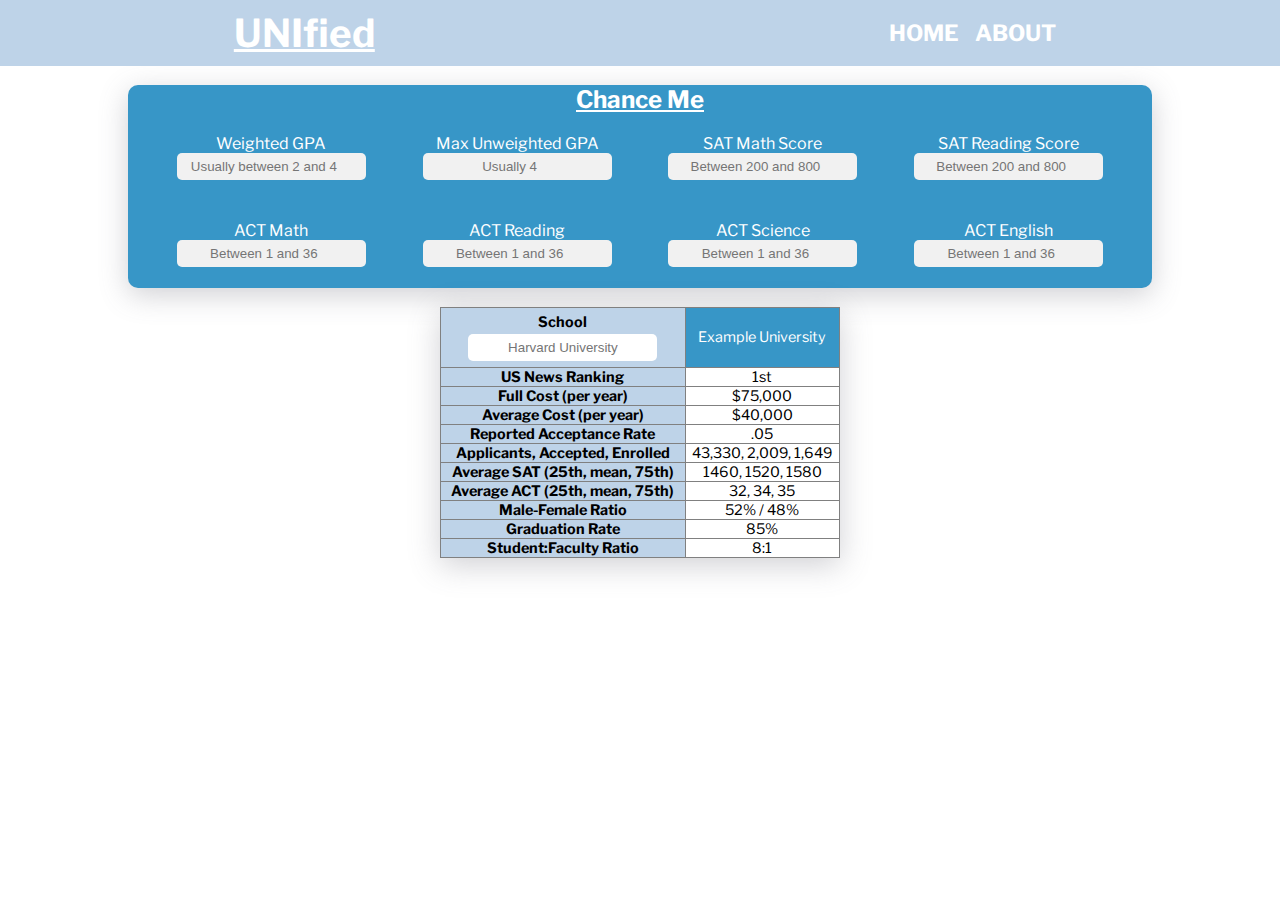
<file: index.html>
<!DOCTYPE html>
<html lang = "en">
	<head>
		<meta charset = "utf-8">
		<meta name = "description", content = "Quickly compare colleges and universities">
  		<meta name = "keywords", content = "unified, university, college, stats, statistics, data, ai, acceptance, rate, common, compare, school">
  		<meta name = "author", content = "Jackson Terrill">
		<meta name = "viewport", content = "width = device-width, initial-scale = 1">
		<title> UNIfied </title>
		<!-- Favicon -->
		<link rel="stylesheet" href="https://jacksonterrill.github.io/unified/styles.css">
		<script src="https://jacksonterrill.github.io/unified/unified.js" async></script>
		<link rel="shortcut icon" href="favicon.ico">
		<!-- Libre Franklin font from Google Fonts -->
		<link rel="preconnect" href="https://fonts.gstatic.com">
		<link href="https://fonts.googleapis.com/css2?family=Libre+Franklin&display=swap" rel="stylesheet">
	</head>
	
	<body>
		<header>
			<a class = "logo", href= https://jacksonterrill.github.io/unified/index.html>UNIfied</a>

			<nav>
				<ul>
					<li><a class="navbarlinks" href="https://jacksonterrill.github.io/unified/index.html">Home</a></li>
	    			<li><a class="navbarlinks" href="https://jacksonterrill.github.io/unified/about.html">About</a></li>
	    		</ul>
	    	</nav>
   		</header>
   		<main>
			<div class = "chanceme"> 
				<h2><u> Chance Me </u></h2>
				<div>
					<ul class = "stat-entry-box">
						<div class = "stat-entry-subbox">
							<ul class = "stat">
								<li>Weighted GPA</li>
								<li><input type = "number", class = "stat-input", placeholder= "Usually between 2 and 4", max="4", onkeyup=enforceMinMax(this)></li>
							</ul>
							<ul class = "stat">
								<li>Max Unweighted GPA</li>
								<li><input type = "number", class = "stat-input", placeholder= "Usually 4", max="4", onkeyup=enforceMinMax(this)></li>
							</ul>
						</div>
						<div class = "stat-entry-subbox">
							<ul class = "stat">
								<li>SAT Math Score</li>
								<li><input type = "number", class = "stat-input", placeholder= "Between 200 and 800", max="800", onkeyup=enforceMinMax(this)></li>
							</ul>
							<ul class = "stat">
								<li>SAT Reading Score</li>
								<li><input type = "number", class = "stat-input", placeholder= "Between 200 and 800", max="800", onkeyup=enforceMinMax(this)></li>
							</ul>
						</div>
					</ul>
					<ul class = "stat-entry-box">
						<div class = "stat-entry-subbox">
							<ul class = "stat">
								<li>ACT Math</li>
								<li><input type = "number", class = "stat-input", placeholder= "Between 1 and 36", max="36", onkeyup=enforceMinMax(this)></li>
							</ul>
							<ul class = "stat">
								<li>ACT Reading</li>
								<li><input type = "number", class = "stat-input", placeholder= "Between 1 and 36", max="36", onkeyup=enforceMinMax(this)></li>
							</ul>
						</div>
						<div class = "stat-entry-subbox">
							<ul class = "stat">
								<li>ACT Science</li>
								<li><input type = "number", class = "stat-input", placeholder= "Between 1 and 36", max="36", onkeyup=enforceMinMax(this)></li>
							</ul>
							<ul class = "stat">
								<li>ACT English</li>
								<li><input type = "number", class = "stat-input", placeholder= "Between 1 and 36", max="36", onkeyup=enforceMinMax(this)></li>
							</ul>
						</div>
					</ul>
				</div>
			</div>
			

			<br>
			

			<table id = "table", border = "thick">
				<thead>
					<tr id = "table-school">
						<th> School 
							<form autocomplete="off" action="javascript:submit">
							  	<div class="autocomplete">
							   		<input id="SchoolInput" type="text" placeholder="Harvard University">
								</div>
							</form> 
						</th>
						<td> Example University </td>
					</tr>
				</thead>
				<tbody>
					<tr id = "table-rankings">
						<th> US News Ranking </th>
						<td> 1st </td>
					</tr>
					<tr id = "table-fullCost">
						<th> Full Cost (per year) </th>
						<td> $75,000 </td>
					</tr>
					<tr id = "table-avgCost">
						<th> Average Cost (per year) </th>
						<td> $40,000 </td>
					</tr>
					<tr id = "table-calc-acceptance">
						<th> Calculated Acceptance Rate </th>
						<td> .1 </td>
					</tr>
					<tr id = "table-report-acceptance">
						<th> Reported Acceptance Rate </th>
						<td> .05 </td>
					</tr>
					<tr id = "table-num-students">
						<th> Applicants, Accepted, Enrolled </th>
						<td> 43,330, 2,009, 1,649 </td>
					</tr>
					<tr id = "table-sat">
						<th> Average SAT (25th, mean, 75th) </th>
						<td> 1460, 1520, 1580 </td>
					</tr>
					<tr id = "table-act">
						<th> Average ACT (25th, mean, 75th) </th>
						<td> 32, 34, 35 </td>
					</tr>
					<tr id = "table-gender">
						<th> Male-Female Ratio </th>
						<td> 52% / 48% </td>
					</tr>
					<tr id = "table-gradRate">
						<th> Graduation Rate </th>
						<td> 85% </td>
					</tr>
					<tr id = "table-facultyRatio">
						<th> Student:Faculty Ratio </th>
						<td> 8:1 </td>
					</tr>
				</tbody>
		</main>
	</body>
</html>
</file>
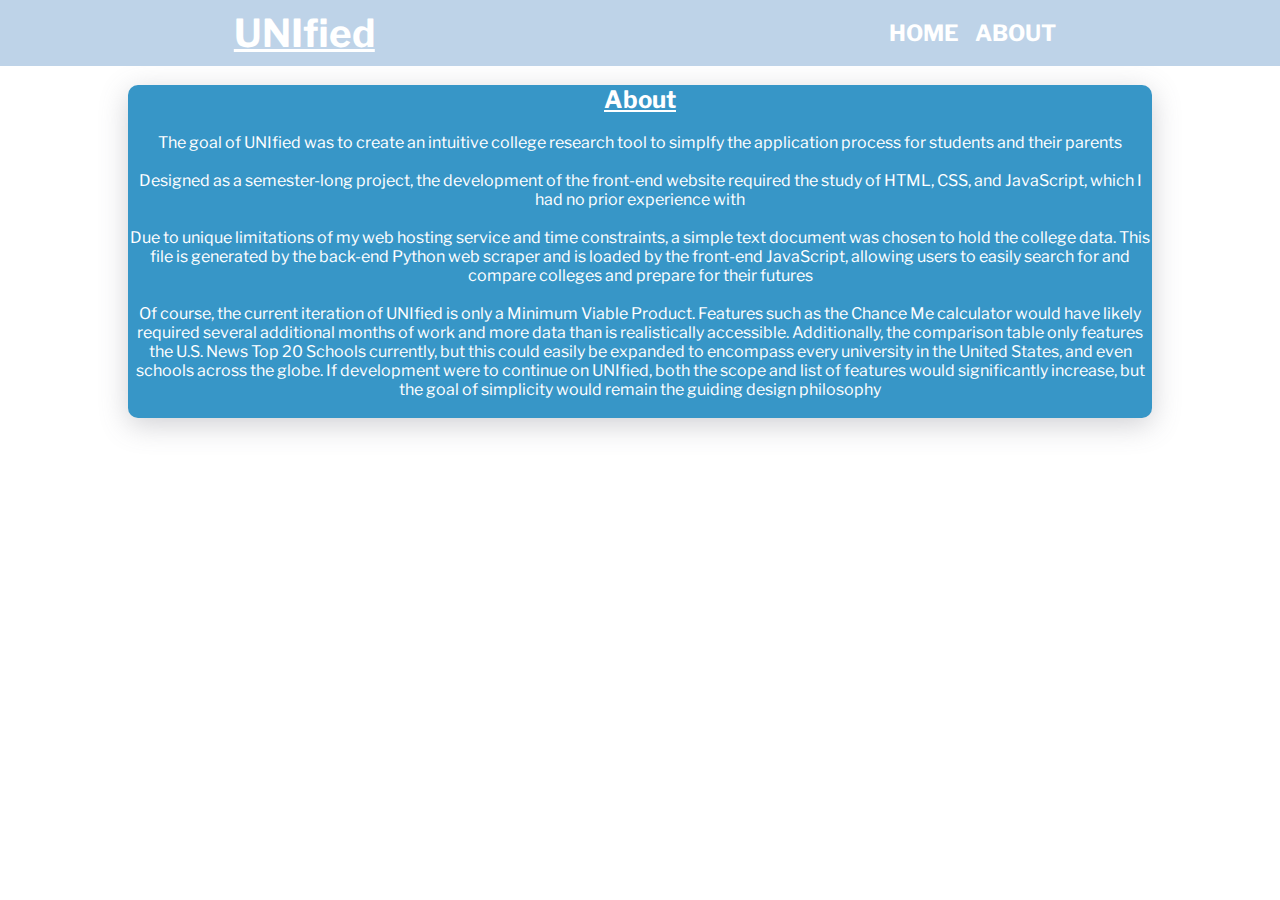
<file: about.html>
<!DOCTYPE html>
<html lang = "en">
	<head>
		<meta charset = "utf-8">
		<meta name = "description", content = "Quickly compare colleges and universities">
  		<meta name = "keywords", content = "unified, university, college, stats, statistics, data, ai, acceptance, rate, common, compare, school">
  		<meta name = "author", content = "Jackson Terrill">
		<meta name = "viewport", content = "width = device-width, initial-scale = 1">
		<title> UNIfied </title>
		<!-- Favicon -->
		<link rel="stylesheet" href="https://jacksonterrill.github.io/unified/styles.css">
		<link rel="shortcut icon" href="favicon.ico">
		<!-- Libre Franklin font from Google Fonts -->
		<link rel="preconnect" href="https://fonts.gstatic.com">
		<link href="https://fonts.googleapis.com/css2?family=Libre+Franklin&display=swap" rel="stylesheet">
	</head>
	
	<body>
		<header>
			<a class = "logo", href= https://jacksonterrill.github.io/unified/index.html>UNIfied</a>

			<nav>
				<ul>
					<li><a class="navbarlinks" href="https://jacksonterrill.github.io/unified/index.html">Home</a></li>
	    			<li><a class="navbarlinks" href="https://jacksonterrill.github.io/unified/about.html">About</a></li>
	    		</ul>
	    	</nav>
   		</header>
   		<main>
   			<div class = "chanceme">
				<h2><u> About </u></h2>
				<br>
				<p> The goal of UNIfied was to create an intuitive college research tool to simplfy the application process for students and their parents </p>
				<br>
				<p> Designed as a semester-long project, the development of the front-end website required the study of HTML, CSS, and JavaScript, which I had no prior experience with </p>
				<br>
				<p> Due to unique limitations of my web hosting service and time constraints, a simple text document was chosen to hold the college data. This file is generated by the back-end Python web scraper and is loaded by the front-end JavaScript, allowing users to easily search for and compare colleges and prepare for their futures </p>
				<br>
				<p> Of course, the current iteration of UNIfied is only a Minimum Viable Product. Features such as the Chance Me calculator would have likely required several additional months of work and more data than is realistically accessible. Additionally, the comparison table only features the U.S. News Top 20 Schools currently, but this could easily be expanded to encompass every university in the United States, and even schools across the globe. If development were to continue on UNIfied, both the scope and list of features would significantly increase, but the goal of simplicity would remain the guiding design philosophy </p>
				<br>
			</div>
		</main>
	</body>
</html>
</file>
